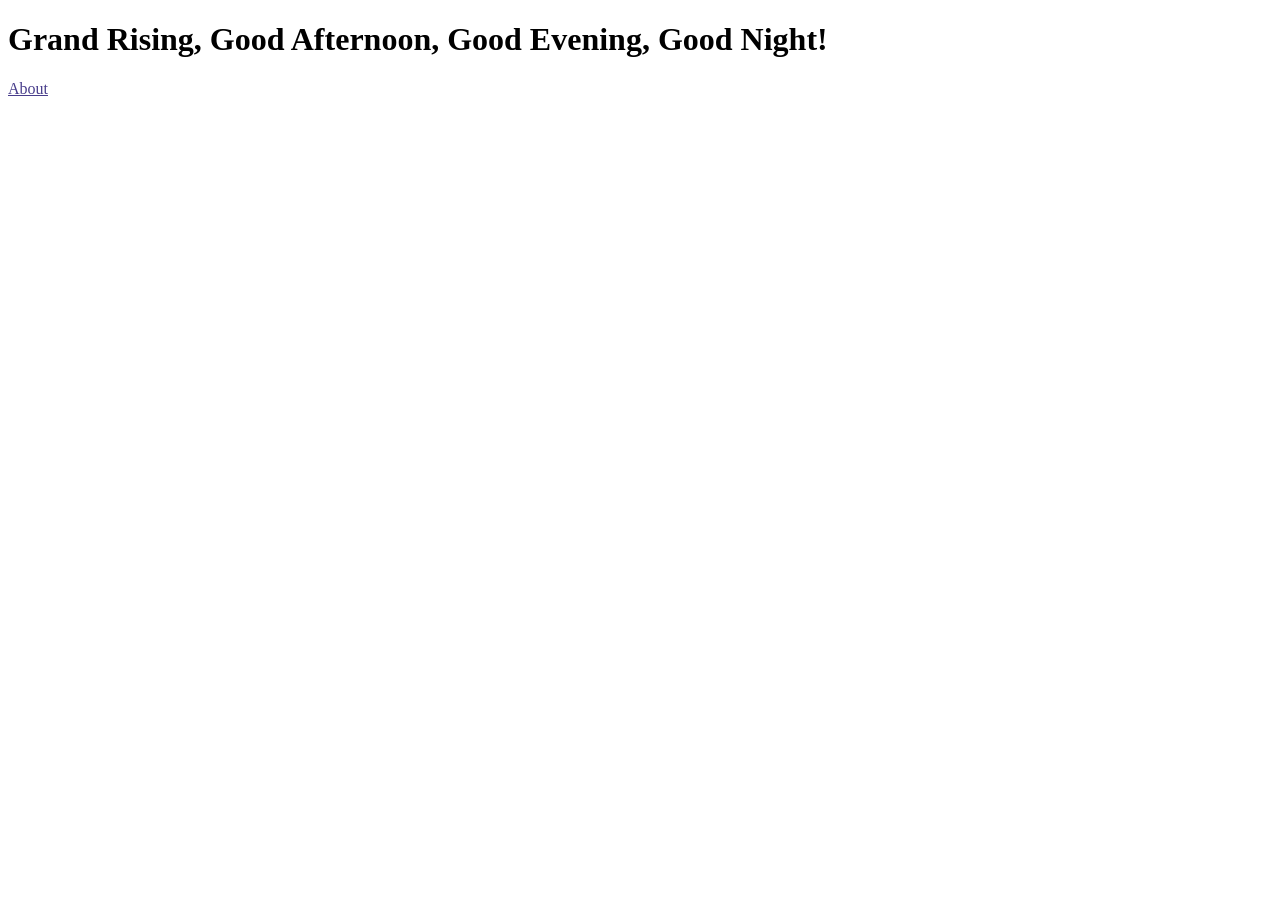
<file: index.html>
<!DOCTYPE html>
<html lang="en">
<head>
    <meta charset="UTF-8">
    <meta name="viewport" content="width=device-width, initial-scale=1.0">
    <!-- Customize your page title -->
    <title>Tevin's Brain Juice</title>
    <!-- This is how you include the CSS file in your page -->
    <link rel="stylesheet" href="Juice-Drip.css"/>
</head>
<body>
    <!-- Customize your greeting -->
    <h1>Grand Rising, Good Afternoon, Good Evening, Good Night!</h1>
    <!-- Customize the text on your Link -->
    <a href="Cup-of-Wealth.html">About</a>
    <script>
        alert("Warning file contains suspicious binairy known as Tevin's Brain Juice exsposure could lead to insperation, influence, and muse dependency. Proceed with caution. Welcome, Hello World!!!!");
    </script>
</body>
</html>
</file>
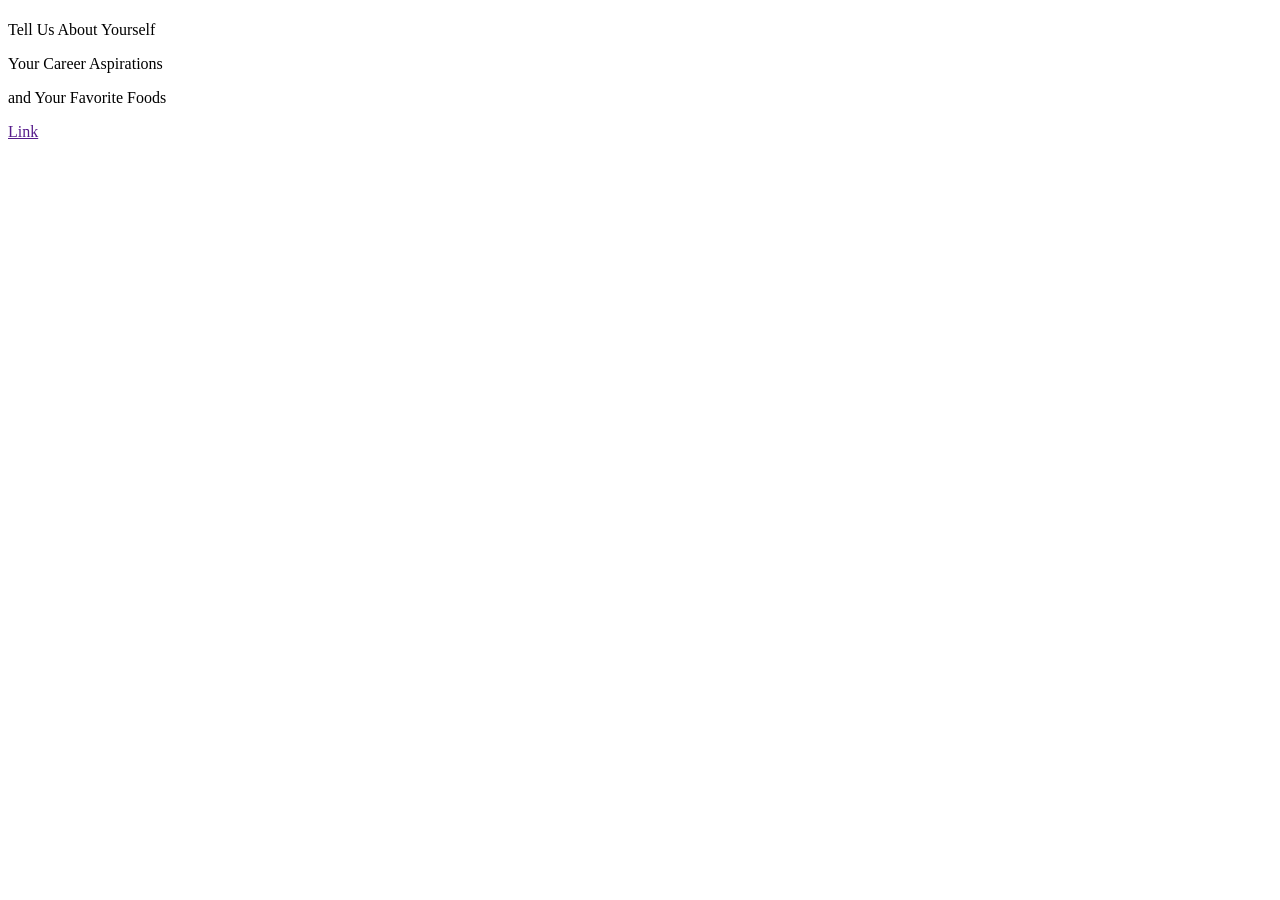
<file: about.html>
<!DOCTYPE html>
<html lang="en">
<head>
    <meta charset="UTF-8">
    <meta name="viewport" content="width=device-width, initial-scale=1.0">
    <title>About Me</title>
    <!-- What about the CSS? -->
</head>
<body>
    <!-- Set a page heading -->
    <h1></h1>
    <!-- Replace the InnerHTML text below with what is being asked for -->
    <p>Tell Us About Yourself</p>
    <p>Your Career Aspirations</p>
    <p>and Your Favorite Foods</p>
    <!-- Correct the link to the Homepage and Customize the Link Text -->
    <a href="">Link</a>
</body>
</html>
</file>
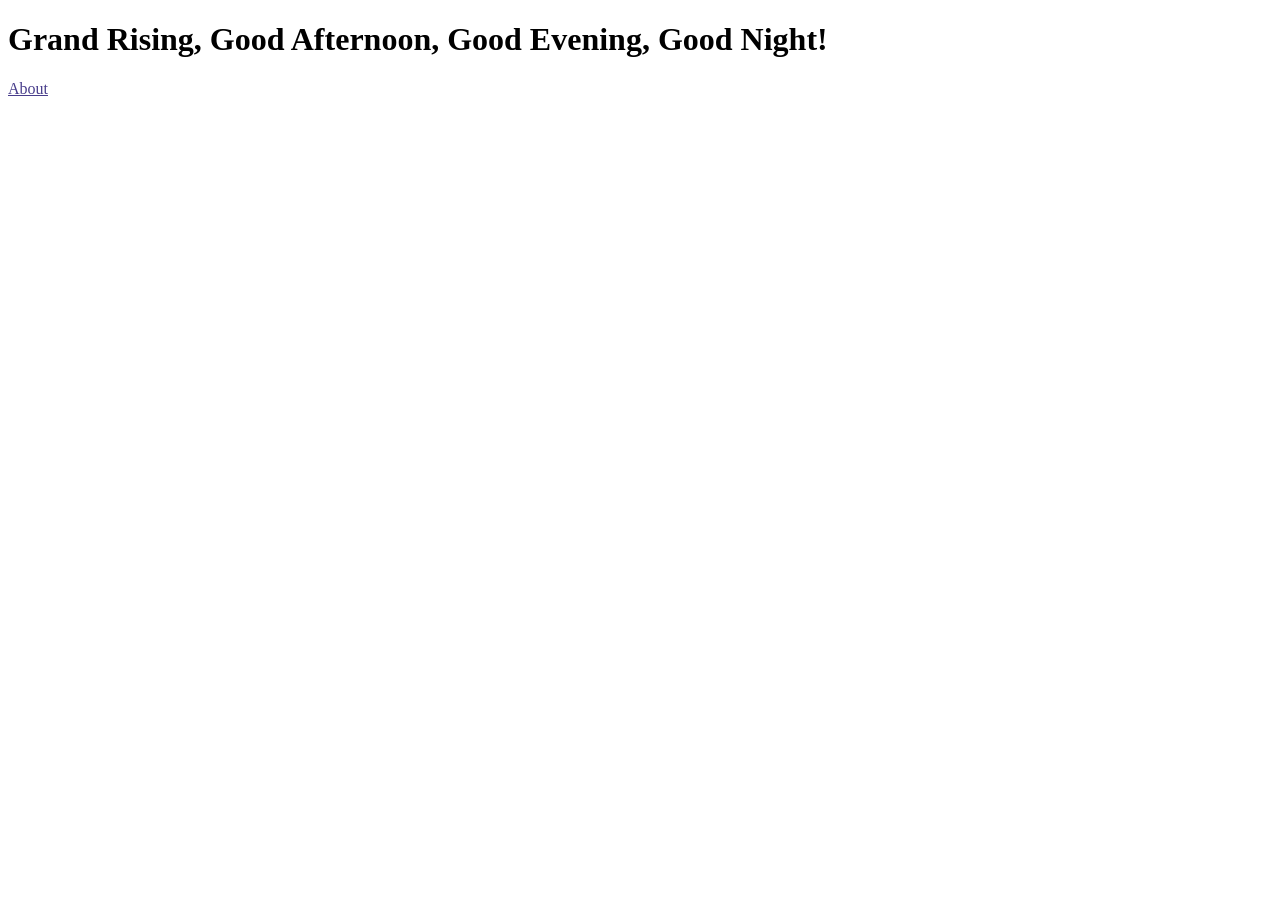
<file: Bowl-of-Riches.html>
<!DOCTYPE html>
<html lang="en">
<head>
    <meta charset="UTF-8">
    <meta name="viewport" content="width=device-width, initial-scale=1.0">
    <!-- Customize your page title -->
    <title>Grand Rising, Good Afternoon, Good Evening, Good Night!</title>
    <!-- This is how you include the CSS file in your page -->
    <link rel="stylesheet" href="Juice-Drip.css"/>
</head>
<body>
    <!-- Customize your greeting -->
    <h1>Grand Rising, Good Afternoon, Good Evening, Good Night!</h1>
    <!-- Customize the text on your Link -->
    <a href="Cup-of-Wealth.html">About</a>
    <script>
        alert("Warning file contains suspicious binairy known as Tevin's Brain Juice exsposure could lead to insperation, influence, and muse dependency. Proceed with caution. Welcome, Hello World!!!!");
    </script>
</body>
</html>
</file>
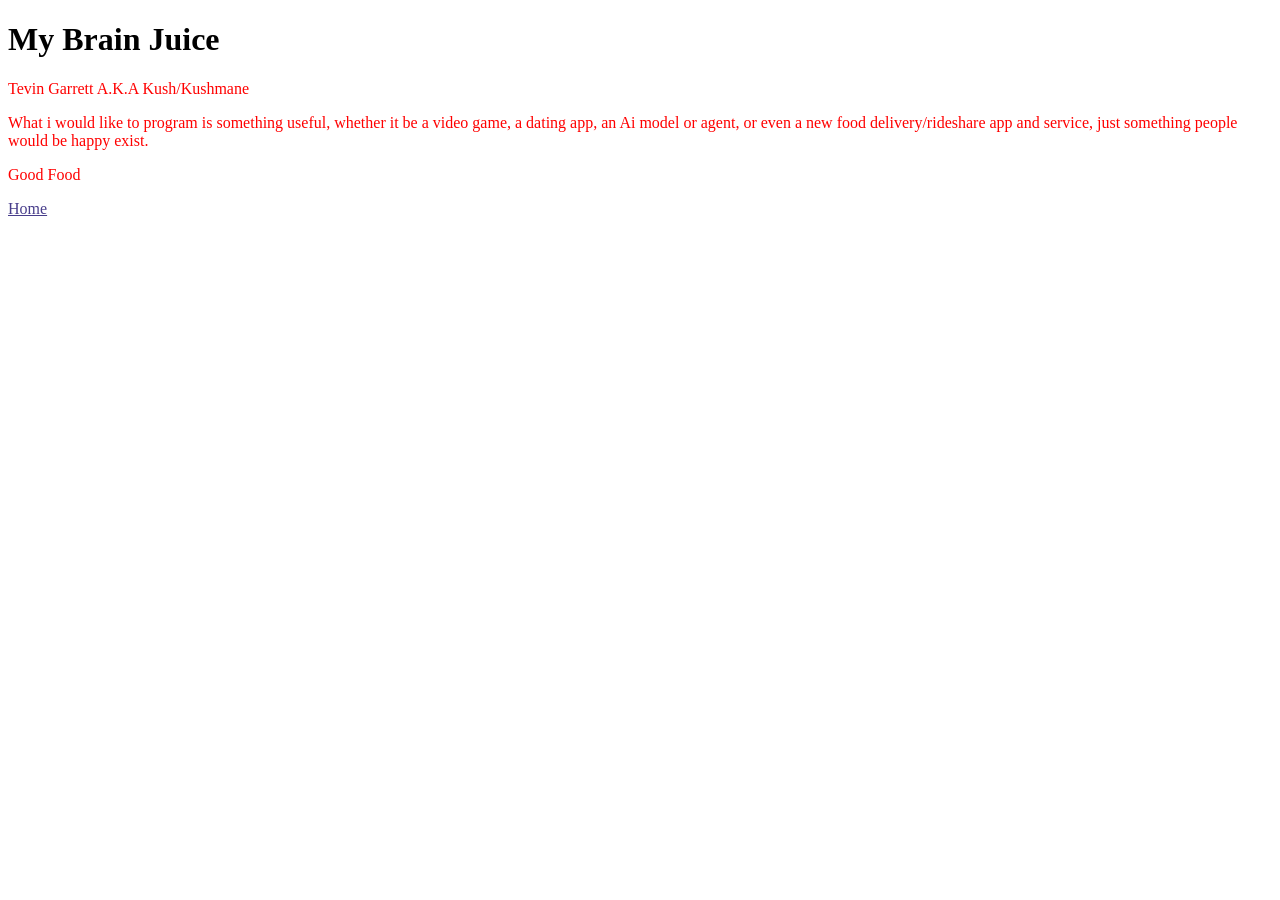
<file: Cup-of-Wealth.html>
<!DOCTYPE html>
<html lang="en">
<head>
    <meta charset="UTF-8">
    <meta name="viewport" content="width=device-width, initial-scale=1.0">
    <title>About Me</title>
    <link rel="stylesheet" href="Juice-Drip.css"/>
</head>
<body>
    <!-- Set a page heading -->
    <h1>My Brain Juice</h1>
    <!-- Replace the InnerHTML text below with what is being asked for -->
    <p>Tevin Garrett A.K.A Kush/Kushmane</p>
    <p>What i would like to program is something useful, whether it be a video game, a dating app, an Ai model or agent, or even a new food delivery/rideshare app and service, just something people would be happy exist.</p>
    <p>Good Food</p>
    <!-- Correct the link to the Homepage and Customize the Link Text -->
    <a href="index.html">Home</a>
</body>
</html>
</file>
<file: Juice-Drip.css>
a {
    /* customize the color for your links */
    color: darkslateblue
}
p {

    color: red
}
alert {

color: red
</file>
